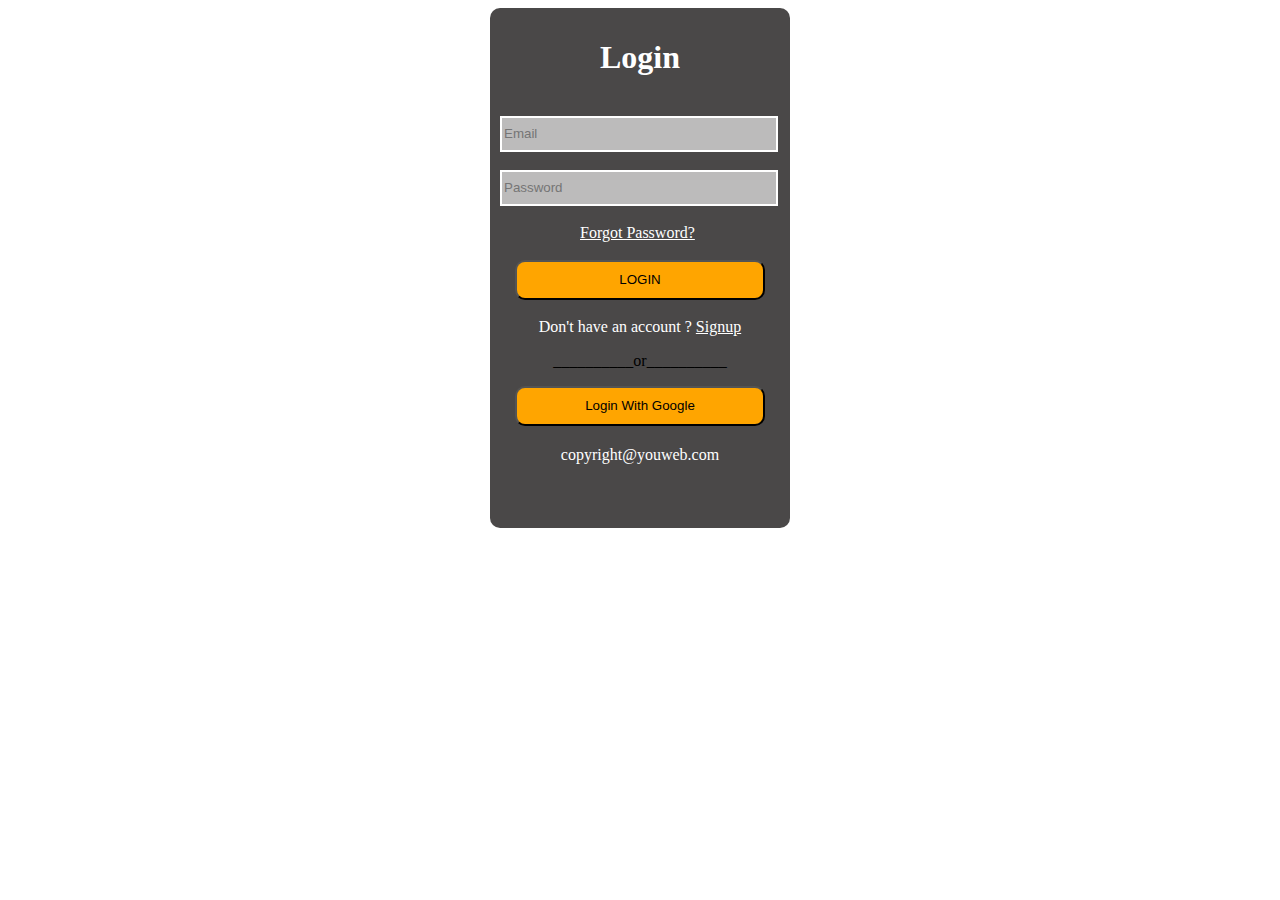
<file: login.html>
<!DOCTYPE html>
<html lang="en">

<head>
    <meta charset="UTF-8">
    <meta name="viewport" content="width=device-width, initial-scale=1.0">
    <title>Login</title>
    <link rel="stylesheet" href="login.css">
    <link rel="stylesheet" href="https://cdnjs.cloudflare.com/ajax/libs/font-awesome/6.5.1/css/all.min.css" integrity="sha512-DTOQO9RWCH3ppGqcWaEA1BIZOC6xxalwEsw9c2QQeAIftl+Vegovlnee1c9QX4TctnWMn13TZye+giMm8e2LwA==" crossorigin="anonymous" referrerpolicy="no-referrer" />
    
</head>

<body>
    <form>
        <div id="box">
            <a href="index.html" style="color: white;"><i class="fa-solid fa-arrow-left"></i></a>
            <h1>Login</h1>
            <br>
            <input type="email" placeholder="Email" required class="input2">
            <br>
            <br>
            <input type="password" placeholder="Password" required class="input2">
            <br>
            <br>
            <div id="check">
                    <a href="#" style="color: #ffff; text-align: center; margin-left: 80px;">Forgot Password?</a>
            </div>

            <br>
            <div id="button">
                <button>LOGIN</button>
            </div>
            <br>
            <div style="text-align: center;">
                <label>Don't have an account ?
                    <a href="signup2.html" style="color: white;">Signup</a>
                </label>
            </div>
        </form>
            <p class="para1">__________or__________</p>
            <div class="login1">
               <a href="https://www.google.com/"><i class="fa-brands fa-google"></i><button>Login With Google</button></a>
            </div>
            <div style="text-align: center; margin-top: 20px; color: white;">
                copyright@youweb.com
            </div>
        </div>
</body>

</html>
</file>
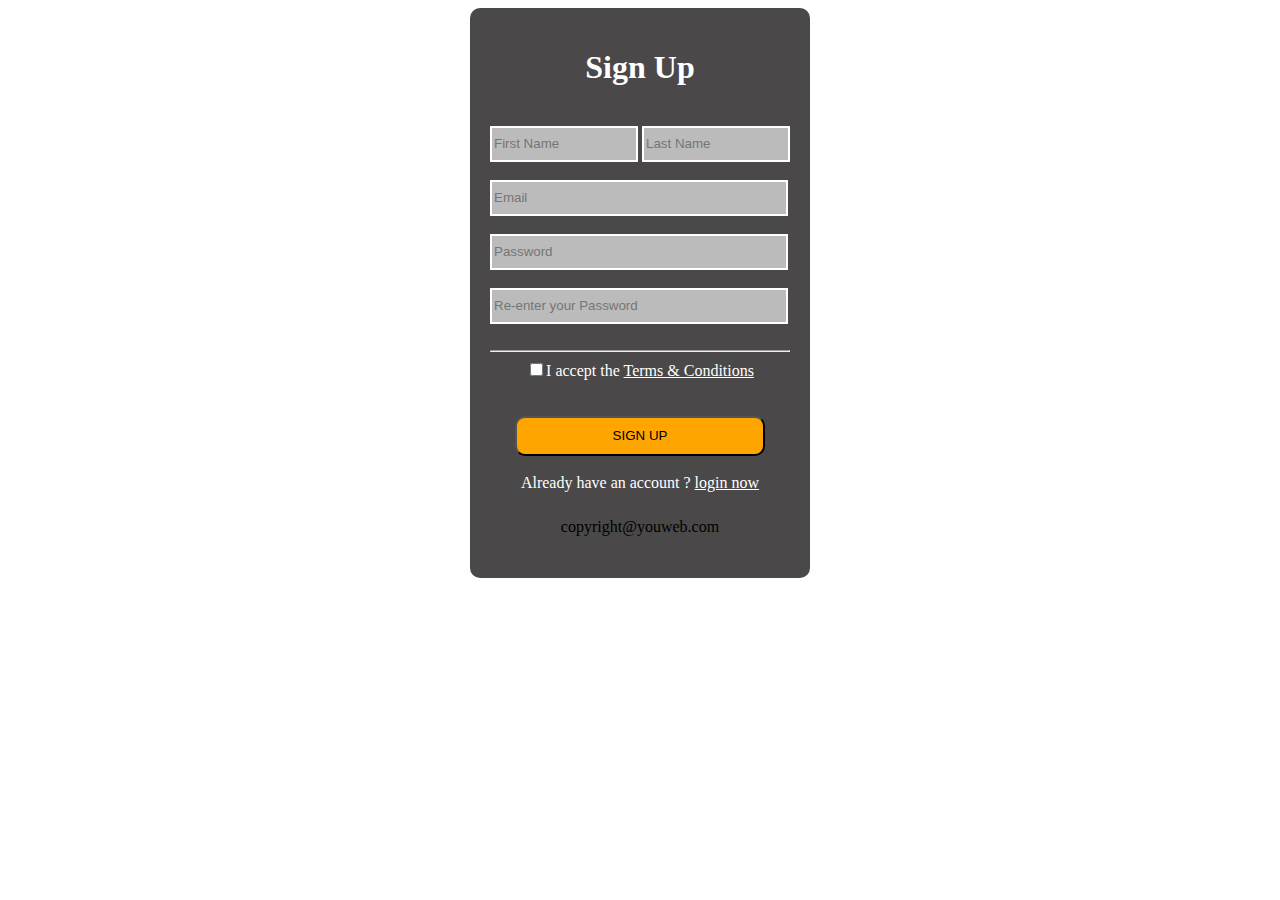
<file: signup2.html>
<!DOCTYPE html>
<html lang="en">

<head>
    <meta charset="UTF-8">
    <meta name="viewport" content="width=device-width, initial-scale=1.0">
    <title>Sign Up</title>
    <link rel="stylesheet" href="signup.css">
    <link rel="stylesheet" href="https://cdnjs.cloudflare.com/ajax/libs/font-awesome/6.5.1/css/all.min.css"
        integrity="sha512-DTOQO9RWCH3ppGqcWaEA1BIZOC6xxalwEsw9c2QQeAIftl+Vegovlnee1c9QX4TctnWMn13TZye+giMm8e2LwA=="
        crossorigin="anonymous" referrerpolicy="no-referrer" />
  
</head>

<body>
    <form>
        <div id="box">
            <a href="index.html" style="color: white;"><i class="fa-solid fa-arrow-left"></i></a>
            <h1>Sign Up</h1>
            <br>
            <div id="box1">
                <input type="text" placeholder="First Name" required class="input">
                <input type="text" placeholder="Last Name" required class="input">
            </div>
            <br>
            <input type="email" placeholder="Email" required class="input2">
            <br>
            <br>
            <input type="password" placeholder="Password" required class="input2">
            <br>
            <br>
            <input type="password" placeholder="Re-enter your Password" required class="input2">
            <br>
            <br>
            <hr>
            <div id="check">
                <input type="checkbox" required><label>I accept the
                    <a href="#" style="color: #ffff;">Terms & Conditions</a>
                </label>
            </div>
            <br>
            <br>
            <div id="button">
                <button>SIGN UP</button>
            </div>
            <br>
            <div style="text-align: center;">
                <label>Already have an account ?
                    <a href="login.html" style="color: white;">login now</a>
                </label>
            </div>
            <br><br>
            <div style="text-align: center; margin-top: -10px;">
                copyright@youweb.com
            </div>
        </div>
    </form>
</body>

</html>
</file>
<file: login.css>
#box {
    width: 280px;
    height: 500px;
    margin: auto;
    background-color: rgb(74, 72, 72);
    border-radius: 10px;
    padding: 10px;
}

h1 {
    color: #ffff;
    text-align: center;
}

.para1 {
    text-align: center;
}

.input2 {
    width: 270px;
    height: 30px;
    background-color: rgb(188, 187, 187);
    border: 2px solid white;
}

label {
    color: #ffff;
}

#button {
    width: 250px;
    margin: auto;
}

button {
    width: 250px;
    height: 40px;
    border-radius: 10px;
    background-color: orange;
}
.login1{
    text-align: center;
}
.login1 i{
    margin-left: 30px;
    padding: 10px;
    position: absolute;
}
</file>
<file: signup.css>
#box {
    width: 300px;
    height: 530px;
    margin: auto;
    background-color: rgb(74, 72, 72);
    border-radius: 10px;
    padding: 20px;
}

h1 {
    color: #ffff;
    text-align: center;
}

#box1 {
    display: flex;
    justify-content: space-between;
}

.input {
    width: 140px;
    height: 30px;
    background-color: rgb(188, 187, 187);
    border: 2px solid white;
}

.input2 {
    width: 290px;
    height: 30px;
    background-color: rgb(188, 187, 187);
    border: 2px solid white;
}

#check {
    text-align: center;
}

label {
    color: #ffff;
}

#button {
    width: 250px;
    margin: auto;
}

button {
    width: 250px;
    height: 40px;
    border-radius: 10px;
    background-color: orange;
}

@media screen and (max-width:375px) {

    #box {
        width: 280px;
    }

    .input {
        width: 140px;
        height: 30px;
        background-color: rgb(188, 187, 187);
        border: 2px solid white;
        margin-left: -5px;
    }

    .input2 {
        width: 270px;
        height: 30px;
        background-color: rgb(188, 187, 187);
        border: 2px solid white;
        padding-right: 10px;
        margin-left: -5px;
    }
    #box1 {
        display: flex;
        justify-content: space-evenly;
        /* width: 280px; */
    }
    #box1 input{
        margin-left: 1px;
        width: 136px;
        justify-content: space-evenly;
        display: flex;
    }
}
</file>
